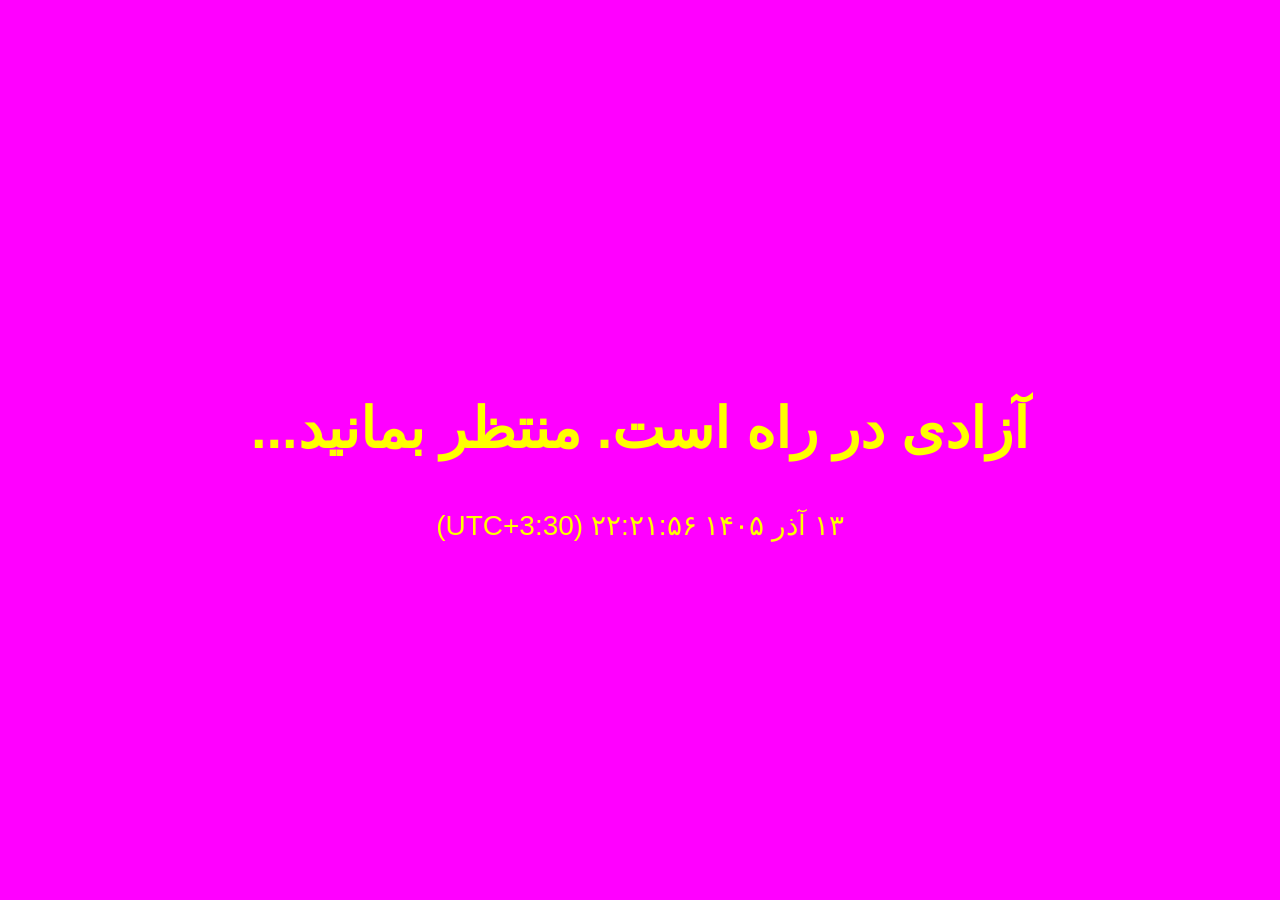
<file: index.html>
<!DOCTYPE html>
<html lang="fa" dir="rtl">
<head>
<meta charset="utf-8">
<meta name="viewport" content="width=device-width, initial-scale=1.0">
<title>انجمن ایران آزاد</title>

<style>
body{
  margin:0;
  min-height:100vh;
  display:flex;
  justify-content:center;
  align-items:center;
  background:rgb(255,0,255);
  color:rgb(255,255,0);
  font-family:Tahoma, Arial, sans-serif;
}

.container{
  display:flex;
  flex-direction:column;
  align-items:center;
  gap:10px;
  font-size:28px;
  text-align:center;
}

@media(max-width:768px){
  .container{ font-size:18px; }
}
</style>
</head>

<body>
<div class="container">
  <h1>آزادی در راه است. منتظر بمانید...</h1>
  <div id="clock"></div>
</div>

<script>

const shamsiMonths = [
 "فروردین","اردیبهشت","خرداد","تیر",
 "مرداد","شهریور","مهر","آبان",
 "آذر","دی","بهمن","اسفند"
];

// Chuyển số Ba Tư -> số thường
function faToEnDigits(str){
  return str.replace(/[۰-۹]/g, d =>
    "۰۱۲۳۴۵۶۷۸۹".indexOf(d)
  );
}

function updateClock(){

  const now = new Date();

  const iranTime = new Date(
    now.toLocaleString("en-US",{ timeZone:"Asia/Tehran" })
  );

  const formatter = new Intl.DateTimeFormat("fa-IR-u-ca-persian",{
    year:"numeric",
    month:"numeric",
    day:"numeric",
    hour:"2-digit",
    minute:"2-digit",
    second:"2-digit",
    hour12:false
  });

  const parts = formatter.formatToParts(iranTime);

  let year, month, day, hour, minute, second;

  parts.forEach(p=>{
    if(p.type==="year") year = p.value;
    if(p.type==="month") month = p.value;
    if(p.type==="day") day = p.value;
    if(p.type==="hour") hour = p.value;
    if(p.type==="minute") minute = p.value;
    if(p.type==="second") second = p.value;
  });

  // Chuyển month sang số thường
  const monthNumber = parseInt(faToEnDigits(month),10);

  const monthName = shamsiMonths[monthNumber-1];

  document.getElementById("clock").textContent =
    `${day} ${monthName} ${year} ${hour}:${minute}:${second} (UTC+3:30)`;
}

setInterval(updateClock,1000);
updateClock();

</script>
</body>
</html>
</file>
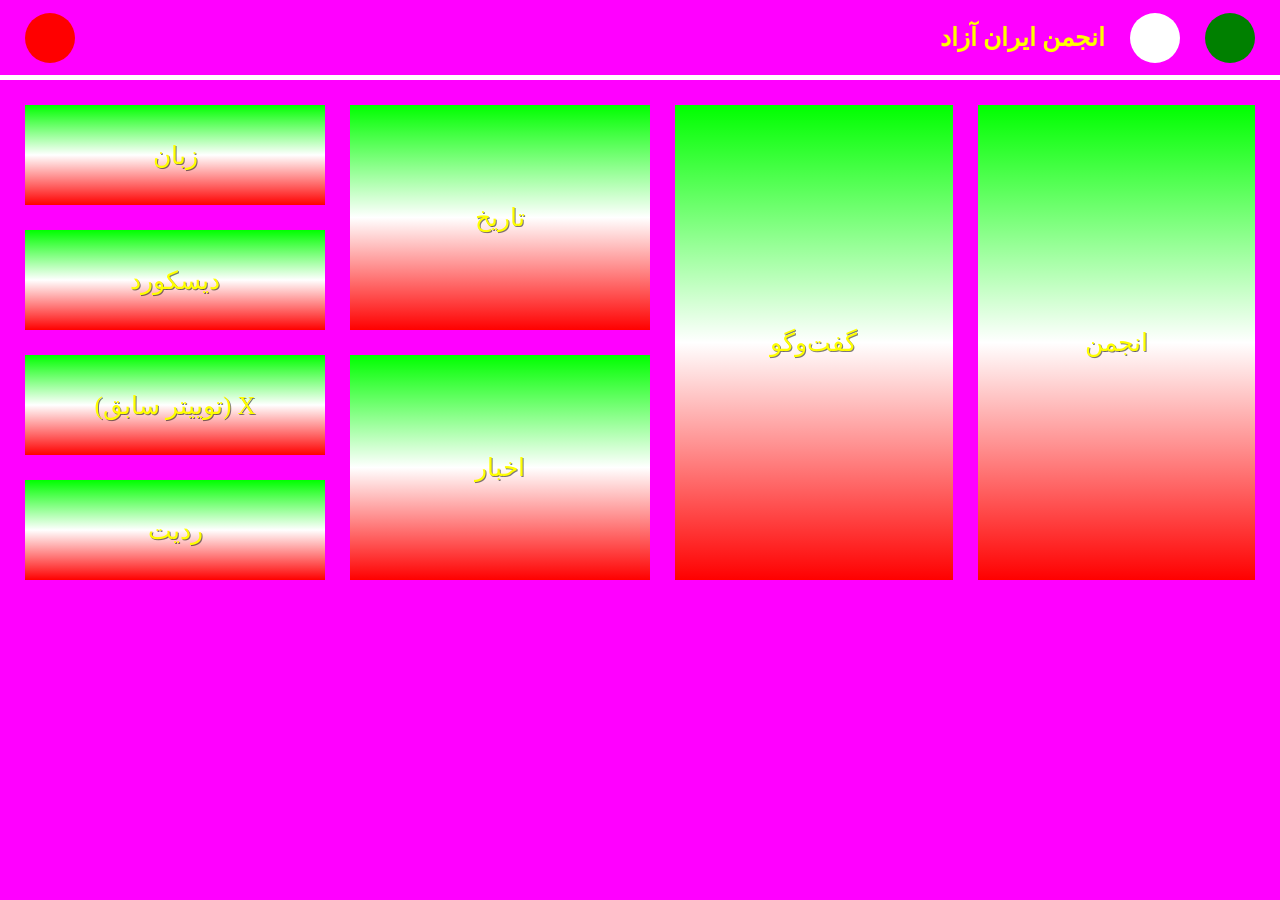
<file: dashboard/index.html>
<!DOCTYPE html>
<html lang="fa" dir="rtl">
<head>
  <meta charset="UTF-8">
  <meta name="viewport" content="width=device-width, initial-scale=1.0">
  <link rel="icon" type="image/png" sizes="32x32" href="../favicon/vfra.png">

  <!-- CSS -->
  <link rel="stylesheet" href="css/style.css">
  <link rel="stylesheet" href="css/mobile.css">

  <title>انجمن ایران آزاد</title>
</head>
<body>

  <div id="langOverlay" class="lang-overlay"></div>

  <div class="header">
    <div class="left-header">
      <div class="circle green"></div>
      <div class="circle white"></div>
      <div class="logo">
        <span class="logo-full">انجمن ایران آزاد</span>
        <span class="logo-short">IRNFA</span>
      </div>
    </div>
    <div class="circle red"></div>
  </div>

  <div class="container">

    <div class="box big">انجمن</div>
    <div class="box big">گفت‌وگو</div>

    <div class="column">
      <div class="box medium">تاریخ</div>
      <div class="box medium">اخبار</div>
    </div>

    <div class="column">
      <div class="box tiny language-box">
        زبان
        <div class="language-list" id="languageList">
          <a data-lang="iran">فارسی</a>
          <a data-lang="vietnam">Tiếng Việt</a>
        </div>
      </div>
      <div class="box tiny">دیسکورد</div>
      <div class="box tiny">X (توییتر سابق)</div>
      <div class="box tiny" id="redditBtn">ردیت</div>
    </div>

  </div>

  <!-- Reddit Modal -->
  <div id="redditModal" class="modal">
    <div class="modal-content">
      <span class="close-btn">&times;</span>
      <h1>انجمن ایران آزاد به‌صورت یک ساب‌ردیت مستقل در ردیت وجود ندارد.</h1>
      <h2>در عوض، اعضا در اینجا فعالیت می‌کنند:</h2>
      <a href="https://www.reddit.com/r/NewIran/" target="_blank">
        <span dir="ltr">Iran | ایران</span>
      </a>
    </div>
  </div>

  <!-- JS -->
  <script type="module" src="js/main.js"></script>
</body>
</html>
</file>
<file: dashboard/css/style.css>
body{
  margin:0;
  background:#ff00ff;
  font-family:serif;
}

.header{
  height:75px;
  display:flex;
  align-items:center;
  justify-content:space-between;
  padding:0 25px;
  border-bottom:5px solid white;
}

.left-header{
  display:flex;
  align-items:center;
  gap:25px;
}

.circle{
  width:50px;
  height:50px;
  border-radius:50%;
}

.red{ background:red; }
.white{ background:white; }
.green{ background:green; }

.logo{
  font-size:25px;
  color:yellow;
  font-weight:bold;
}

.container{
  display:flex;
  gap:25px;
  padding:25px;
}

.column{
  display:flex;
  flex-direction:column;
  gap:25px;
}

.box{
  background: linear-gradient(
    to bottom,
    #00ff00 0%,     /* xanh */
    #ffffff 50%,    /* trắng */
    #ff0000 100%    /* đỏ */
  );
  padding:25px;
  color:yellow;
  font-size:25px;
  display:flex;
  justify-content:center;
  align-items:center;
  text-align:center;
  text-shadow: 1px 1px 0 rgba(0,0,0,0.5);
}

.big{ height:425px; width:250px; }
.medium{ height:175px; width:250px; }
.tiny{ height:50px; width:250px; }

/* Links */
a, a:visited{
  color:yellow;
  text-decoration:none;
}

/* Language dropdown */
.language-box{
  position:relative;
  cursor:pointer;
}

.language-list{
  display:none;
  position:absolute;
  top:100%;
  left:0;
  width:100%;
  background: linear-gradient(
    to bottom,
    #239f40 0%,     /* xanh */
    #ffffff 50%,    /* trắng */
    #da0000 100%    /* đỏ */
  );
  border-top:5px solid yellow;
  flex-direction:column;
  z-index:999;
}

.language-list a{
  padding:10px;
  border-bottom:5px solid yellow;
  display:block;
}

.language-list a:hover{
  background:yellow;
  color:white;
  text-shadow: 1px 1px 0 rgba(0,0,0,0.25);
}

/* Overlay */
.lang-overlay{
  display:none;
  position:fixed;
  inset:0;
  background:rgba(0,0,0,0.5);
  z-index:998;
}

/* Modal */
.modal{
  display:none;
  position:fixed;
  inset:0;
  background:rgba(0,0,0,0.6);
  justify-content:center;
  align-items:center;
  z-index:1000;
}

.modal-content{
  background: linear-gradient(
    to bottom,
    #239f40 0%,     /* xanh */
    #ffffff 50%,    /* trắng */
    #da0000 100%    /* đỏ */
  );
  color:yellow;
  padding:30px;
  width:750px;
  text-align:center;
  position:relative;
  text-shadow: 1px 1px 0 rgba(0,0,0,0.5);
}

.close-btn{
  position:absolute;
  top:10px;
  right:15px;
  font-size:25px;
  cursor:pointer;
}
.close-btn a{
  margin-bottom:25px;
}

.lang-overlay.active{
  display:block;
}

.language-list.active{
  display:flex;
}

.modal.active{
  display:flex;
}

.logo-short{
  display:none;
}
</file>
<file: dashboard/css/mobile.css>
@media (max-width:768px){

  .container{
    flex-direction:column;
  }

  .column{
    width:100%;
  }

  .box{
    width:90% !important;
  }

  .big,
  .medium,
  .tiny{
    width:90%;
    height:120px;
  }

  .modal-content{
    width:90%;
  }

  .language-list{
    position:fixed;
    left:0;
    right:0;
    bottom:-100%;
    top:auto;
    width:100%;
    height:75vh;
    border-top:8px solid yellow;
    border-radius:20px 20px 0 0;
    transition:bottom 0.3s ease;
    padding-top:20px;
  }

  .language-list.show{
    display:flex;
    bottom:0;
  }
  
  .logo-full{
    display:none;
  }

  .logo-short{
    display:inline;
  }
}
</file>
